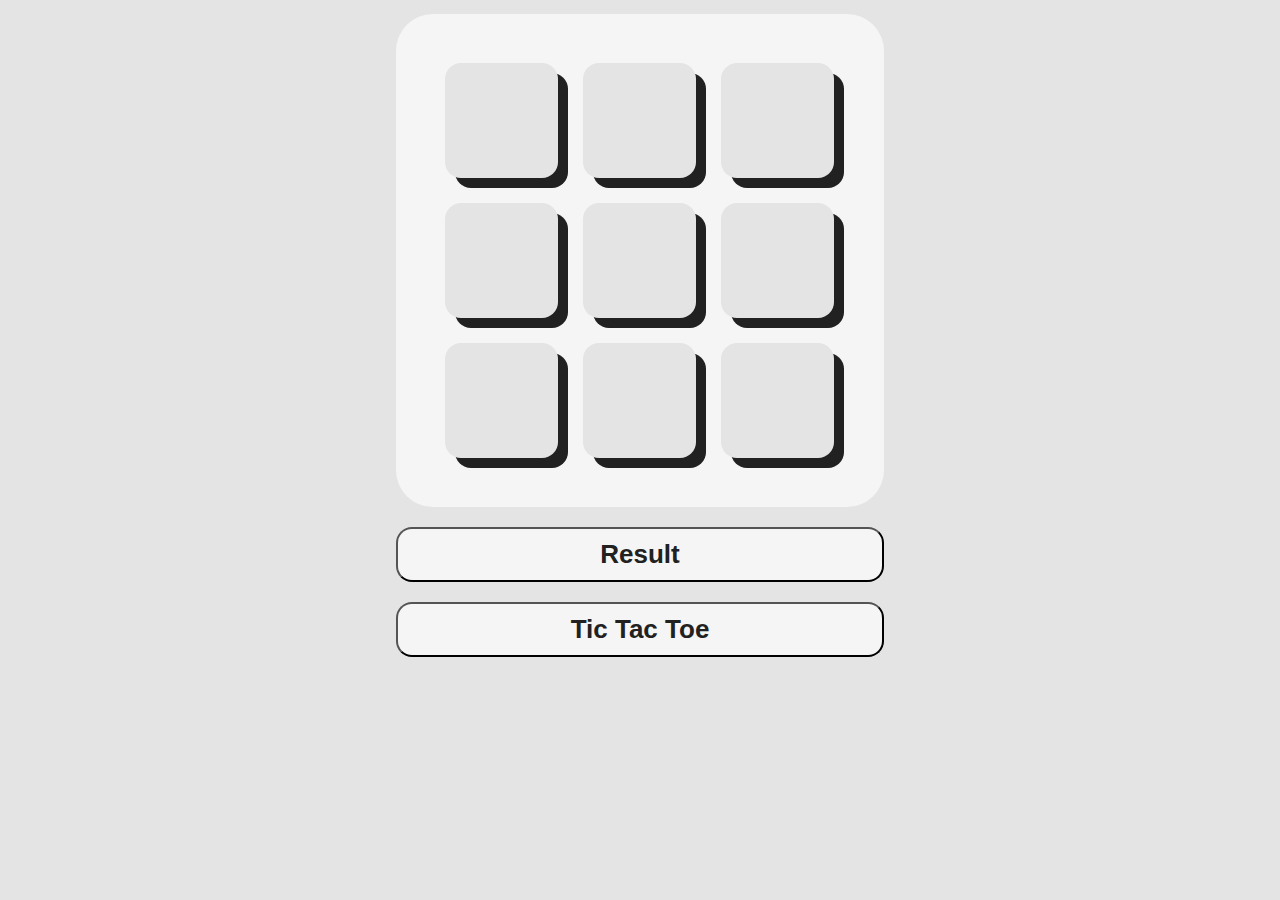
<file: index.html>
<!DOCTYPE html>
<html lang="ru">
  <head>
    <meta charset="UTF-8" />
    <meta name="viewport" content="width=device-width, initial-scale=1.0" />
    <title>Tic Tac Toe</title>
    <link rel="stylesheet" href="style.css" />
  </head>
  <body>
    <div class="wrapper">
      <main class="playing-field">
        <div class="playing-field__square" data-cell-index="0"></div>

        <div class="playing-field__square" data-cell-index="1"></div>
        <div class="playing-field__square" data-cell-index="2"></div>
        <div class="playing-field__square" data-cell-index="3"></div>
        <div class="playing-field__square" data-cell-index="4"></div>
        <div class="playing-field__square" data-cell-index="5"></div>
        <div class="playing-field__square" data-cell-index="6"></div>
        <div class="playing-field__square" data-cell-index="7"></div>
        <div class="playing-field__square" data-cell-index="8"></div>
      </main>
      <button type="button" class="button result">Result</button>
      <button type="button" class="button game-name">Tic Tac Toe</button>
      <button type="button" class="button button-restart">Restart</button>
    </div>
    <script src="main.js"></script>
  </body>
</html>
</file>
<file: style.css>
@font-face {
  font-family: "Inter 18pt";
  src: url("Font Inter/Inter18pt-Bold.woff2") format("woff2");
  font-weight: 700;
  font-style: normal;
  font-display: swap;
}

@font-face {
  font-family: "Inter 18pt";
  src: url("Font Inter/Inter18pt-ExtraBold.woff2") format("woff2");
  font-weight: 800;
  font-style: normal;
  font-display: swap;
}

* {
  box-sizing: border-box;
}

html {
  font-family: "Inter 18pt", Arial, Helvetica, sans-serif;
  font-size: 26px;
  font-weight: 700;
}

h1,
h2,
h3,
h4,
h5,
h6,
p,
ul,
li {
  margin: 0;
  padding: 0;
}

body {
  background-color: rgba(228, 228, 228, 1);
  padding-inline: 300px;
  padding-block: 6px;
  display: flex;
  flex-direction: column;
  row-gap: 33px;
  justify-content: center;
  align-items: center;
  flex-wrap: nowrap;
}

.wrapper {
  display: flex;
  flex-direction: column;
  row-gap: 20px;
  height: 500px;
}

.playing-field {
  background-color: rgba(245, 245, 245, 1);
  border-radius: 37px;
  padding: 49px;
  display: flex;
  flex-wrap: wrap;
  width: 488px;
  height: 495px;
  gap: 25px;
}

.playing-field__square {
  width: 113px;
  height: 115px;
  border-radius: 16px;
  background-color: rgba(228, 228, 228, 1);
  box-shadow: 10px 10px 0 0 rgba(33, 33, 33, 1);
  transition-duration: 0.4s;
  padding: 17px;
  position: relative;
}

.playing-field__square:hover {
  box-shadow: 5px 5px 0 0 rgba(33, 33, 33, 1);
  transition-duration: 0.4s;
  cursor: pointer;
}

.cross {
  visibility: hidden;
}

.cross-visability {
  visibility: visible;
  position: absolute;
  opacity: 0.2;
}

.cross-active {
  visibility: visible;
}

.zero {
  visibility: hidden;
  position: absolute;
}

.zero-visablity {
  visibility: visible;

  opacity: 0.2;
}

.button {
  font-weight: 800;
  color: rgba(33, 33, 33, 1);
  background-color: rgba(245, 245, 245, 1);
  border-radius: 16px;
  text-align: center;
  padding-inline: 73px;
  padding-block: 10px;
  font-size: 1rem;
}

.button-restart {
  color: rgba(234, 234, 234, 1);
  background-color: rgba(33, 33, 33, 1);
  justify-content: center;
  align-items: center;
  display: inline-flex;
  visibility: hidden;
}

.button-restart:hover {
  background-color: #0004fbce;
  transition: background-color 0.1s linear;
  color: black;

  cursor: pointer;
}

.button-restart::before {
  content: "";
  background-image: url(image/Vector.svg);
  background-repeat: no-repeat;
  width: 70px;
  height: 70px;
  display: block;
  margin-right: 15px;
  width: 50px;
  height: 46px;
  background-size: 1.5rem;
  background-position: center;
}

.playing-field__square--cross {
  background-image: url(image/cross.svg);
  background-repeat: no-repeat;
  background-size: auto;
  background-position: center;
}

.playing-field__square--zero {
  background-image: url(image/zero.svg);
  background-repeat: no-repeat;
  background-size: auto;
  background-position: center;
}
</file>
